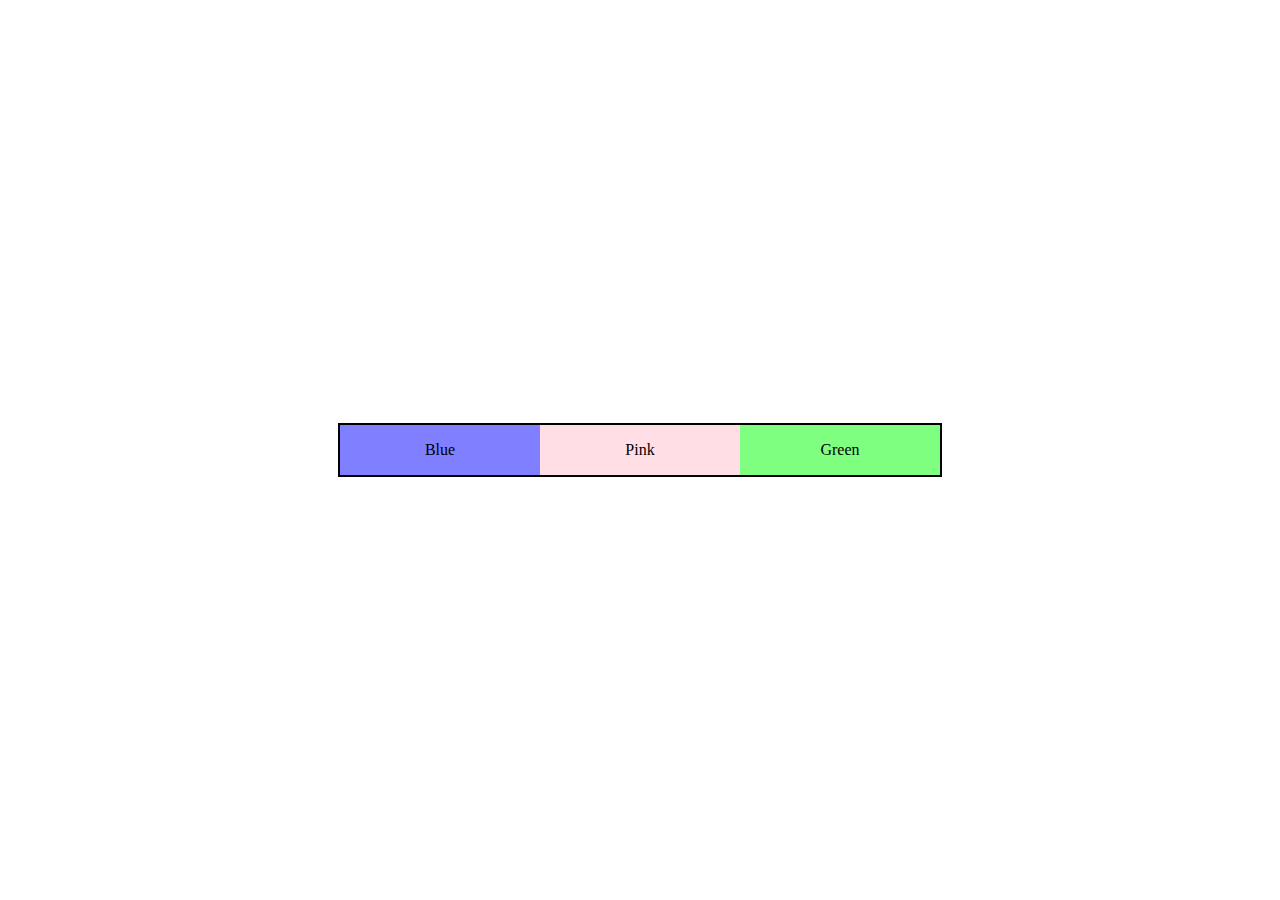
<file: 08_Dynamic_Colors/index.html>
<!DOCTYPE html>
<html lang="en">
<head>
    <meta charset="UTF-8">
    <meta http-equiv="X-UA-Compatible" content="IE=edge">
    <meta name="viewport" content="width=device-width, initial-scale=1.0">
    <title>Dynamic Colors</title>
    <link rel="stylesheet" href="./style.css">
</head>
<body>
    <div class="container">
        <div class="btns">
            <div class="btn blue_btn">Blue</div>
            <div class="btn pink_btn">Pink</div>
            <div class="btn green_btn">Green</div>
        </div>
    </div>

    <script src="./script.js"></script>
</body>
</html>
</file>
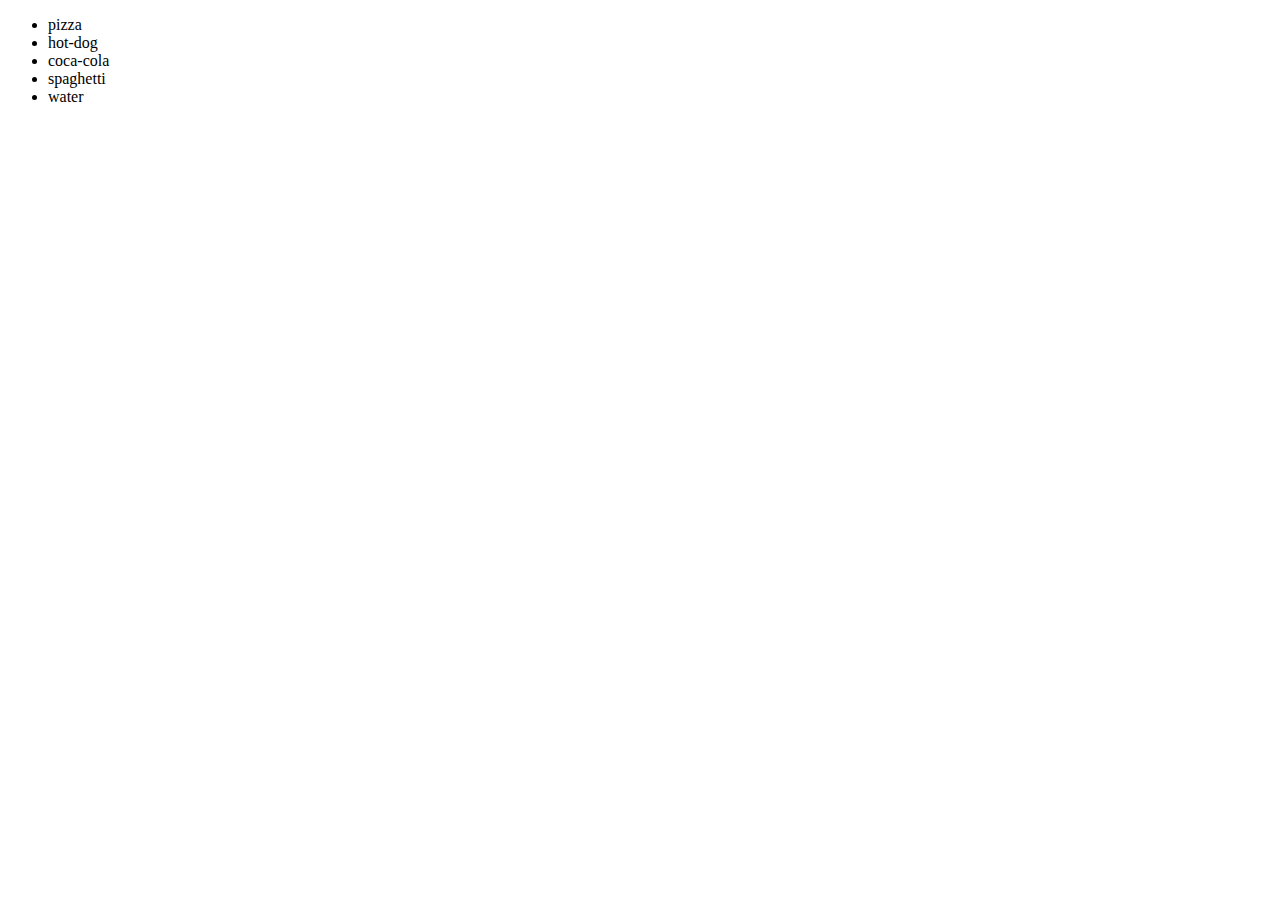
<file: 10_Food_Truck/index.html>
<!DOCTYPE html>
<html lang="en">
<head>
    <meta charset="UTF-8">
    <meta http-equiv="X-UA-Compatible" content="IE=edge">
    <meta name="viewport" content="width=device-width, initial-scale=1.0">
    <title>Food Truck</title>
</head>
<body>
    <ul class="menu"></ul>

    <script src="./script.js"></script>
</body>
</html>
</file>
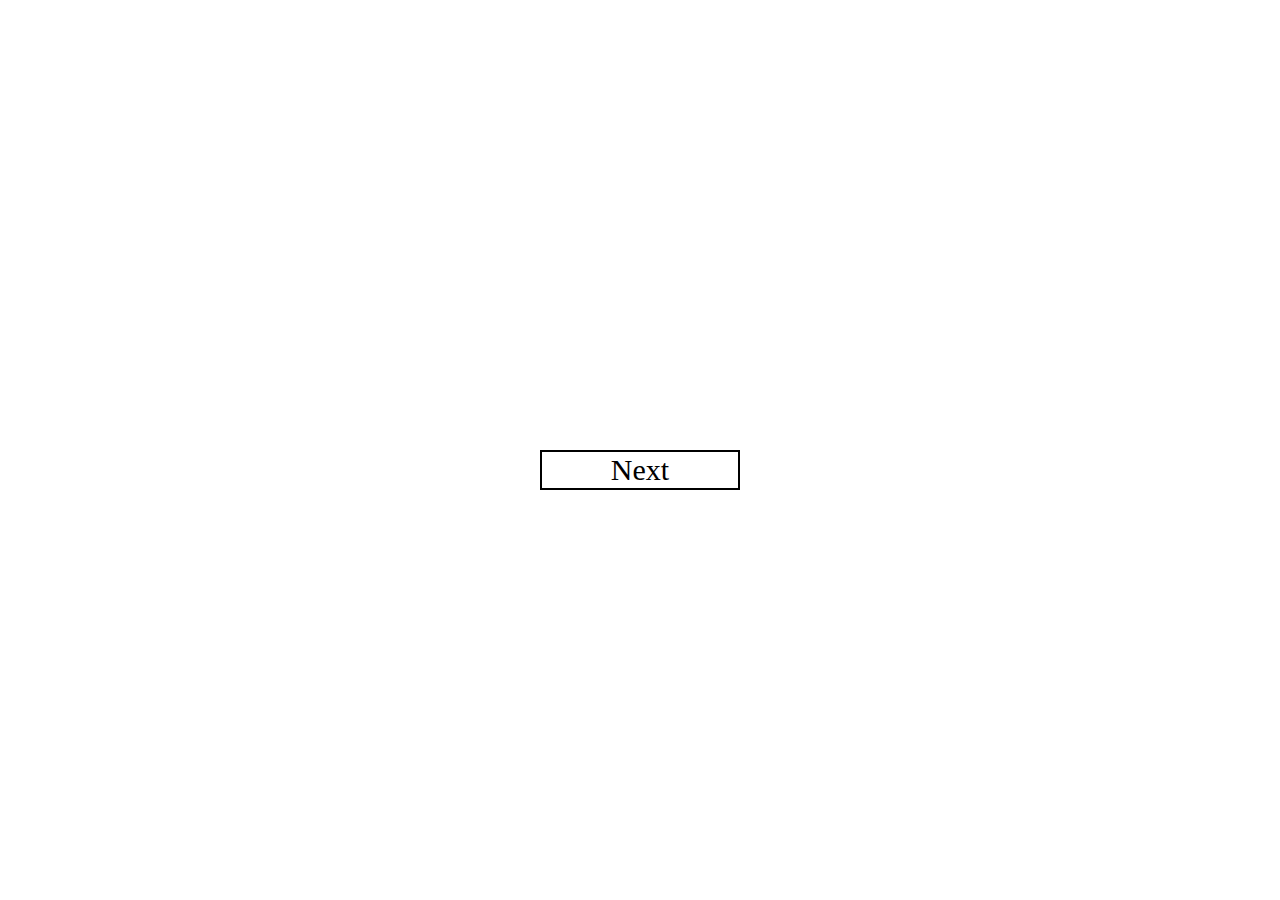
<file: 11_Train_Generator/index.html>
<!DOCTYPE html>
<html lang="en">
<head>
    <meta charset="UTF-8">
    <meta http-equiv="X-UA-Compatible" content="IE=edge">
    <meta name="viewport" content="width=device-width, initial-scale=1.0">
    <title>Train Generator</title>
    <link rel="stylesheet" href="./style.css">
</head>
<body>
    <div class="container">
        <div class="station"></div>
        <div class="btn next_station_btn btn_hover">Next</div>
    </div>

    <script src="./script.js"></script>
</body>
</html>
</file>
<file: 08_Dynamic_Colors/style.css>
* {
    margin: 0;
    padding: 0;
    box-sizing: border-box;
}

.blueBackground {
    background-color: blue;
}

.pinkBackground {
    background-color: pink;
}

.greenBackground {
    background-color: green;
}

.container {
    width: 100vw;
    height: 100vh;

    display: flex;
    flex-direction: column;
    justify-content: center;
    align-items: center;
}

.btns {
    display: flex;
    justify-content: space-between;

    border: 2px solid black;
    background-color: white;
}

.btn {
    width: 200px;
    height: 50px;

    display: flex;
    justify-content: center;
    align-items: center;
}

.btn:hover {
    cursor: pointer;
}

.blue_btn {
    background-color: rgba(0, 0, 255, 0.5);
}

.pink_btn {
    background-color: rgba(255, 192, 203, 0.5);
}

.green_btn {
    background-color: rgba(0, 255, 0, 0.5);
}
</file>
<file: 11_Train_Generator/style.css>
* {
    margin: 0;
    padding: 0;
    box-sizing: border-box;
}

.container {
    height: 100vh;
    width: 100vw;

    display: flex;
    flex-direction: column;
    justify-content: center;
    align-items: center;
}

.btn {
    width: 200px;
    height: 40px;

    font-size: 30px;

    border: 2px solid black;

    display: flex;
    justify-content: center;
    align-items: center;
}

.btn_hover:hover {
    cursor: pointer;

    background-color: black;
    color: white;
}

.station {
    margin: 20px;

    font-size: 30px;
}
</file>
